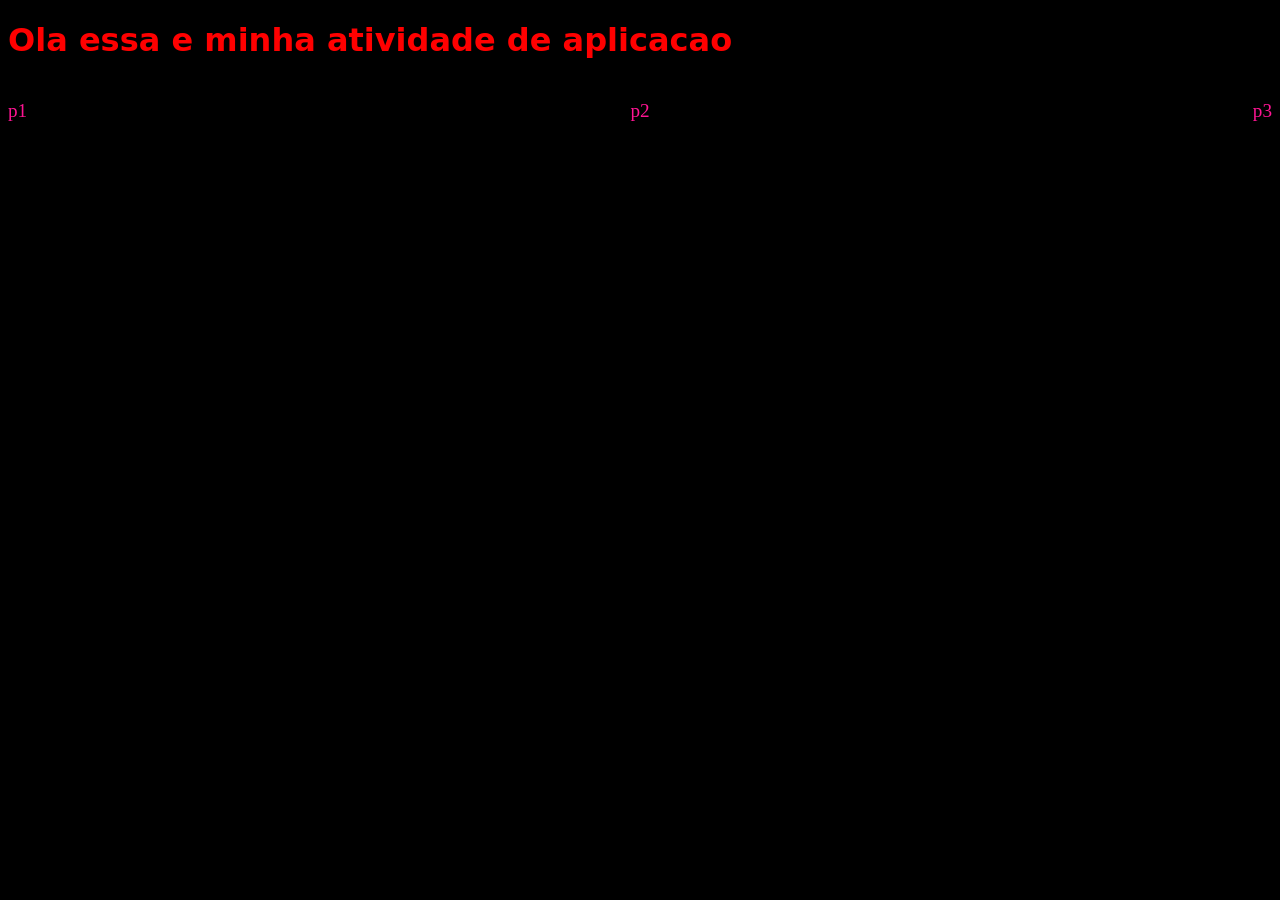
<file: aplicacao/index.html>
<!DOCTYPE html>
<html lang="pt-br">
<head>
    <meta charset="UTF-8">
    <meta name="viewport" content="width=device-width, initial-scale=1.0">
    <title>aplicacao</title>
    <style>
        body {background-color: black;}
        #ola {
            color: red;
            font-family: system-ui, -apple-system, BlinkMacSystemFont, 'Segoe UI', Roboto, Oxygen, Ubuntu, Cantarell, 'Open Sans', 'Helvetica Neue', sans-serif;
        }
        .secao-principal {
            font-family: fantasy;
            display: flex;
            justify-content: space-between;
            
        }
        .texto {
            color: deeppink;
            font-size: larger;
        }

    </style>
</head>
<body>
    <header>
        <h1 id="ola">Ola essa e minha atividade de aplicacao</h1>
    </header>
    <main>
        <section class="secao-principal">
            <div>
                <p class="texto">p1</p>
            </div>
            <div>
                <p class="texto">p2</p>
            </div>
            <div>
                <p class="texto">p3</p>
            </div>
        </section>
    </main>
</body>
</html>
</file>
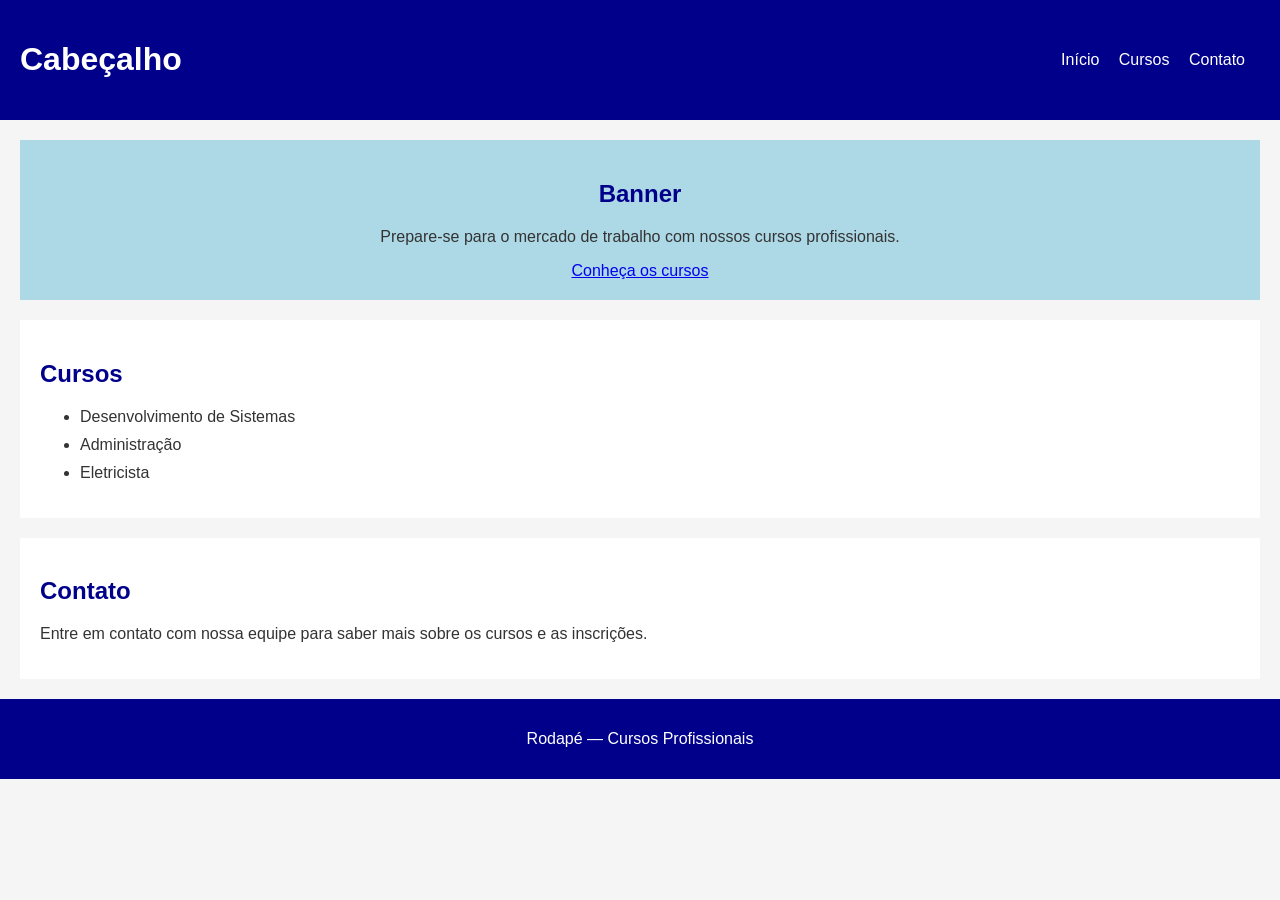
<file: profissional/index.html>
<!DOCTYPE html>
<html lang="pt-br">
<head>
    <link rel="stylesheet" href="../style.css">
    <meta charset="UTF-8">
    <meta name="viewport" content="width=device-width, initial-scale=1.0">
    <title>Cursos Profissionais</title>
</head>
<body>
    <header>
        <h1>Cabeçalho</h1>
        <nav aria-label="Menu principal">
            <a href="#banner">Início</a>
            <a href="#cursos">Cursos</a>
            <a href="#contato">Contato</a>
        </nav>
    </header>

    <main>
        <section id="banner">
            <h2>Banner</h2>
            <p>Prepare-se para o mercado de trabalho com nossos cursos profissionais.</p>
            <a href="#cursos">Conheça os cursos</a>
        </section>

        <section id="cursos">
            <h2>Cursos</h2>
            <ul>
                <li>Desenvolvimento de Sistemas</li>
                <li>Administração</li>
                <li>Eletricista</li>
            </ul>
        </section>

        <section id="contato">
            <h2>Contato</h2>
            <p>Entre em contato com nossa equipe para saber mais sobre os cursos e as inscrições.</p>
        </section>
    </main>

    <footer>
        <p>Rodapé — Cursos Profissionais</p>
    </footer>
</body>
</html>
</file>
<file: style.css>
body {
    margin: 0;
    background-color: whitesmoke;
    color: #333;
    font-family: Arial, sans-serif;
    font-size: 16px;
}

/* Cabeçalho e menu */
header {
    background-color: darkblue;
    color: white;
    padding: 20px;
    display: flex;
    justify-content: space-between;
    align-items: center;
    flex-wrap: wrap;
}

nav a {
    color: white;
    margin-right: 15px;
    text-decoration: none;
}

/* Banner, cursos e contato */
section {
    margin: 20px;
    padding: 20px;
    background-color: white;
}

h2 {
    color: darkblue;
    font-size: 24px;
}

#banner {
    background-color: lightblue;
    text-align: center;
}

li {
    margin-bottom: 10px;
}

/* Rodapé */
footer {
    background-color: darkblue;
    color: white;
    padding: 15px;
    text-align: center;
}
</file>
